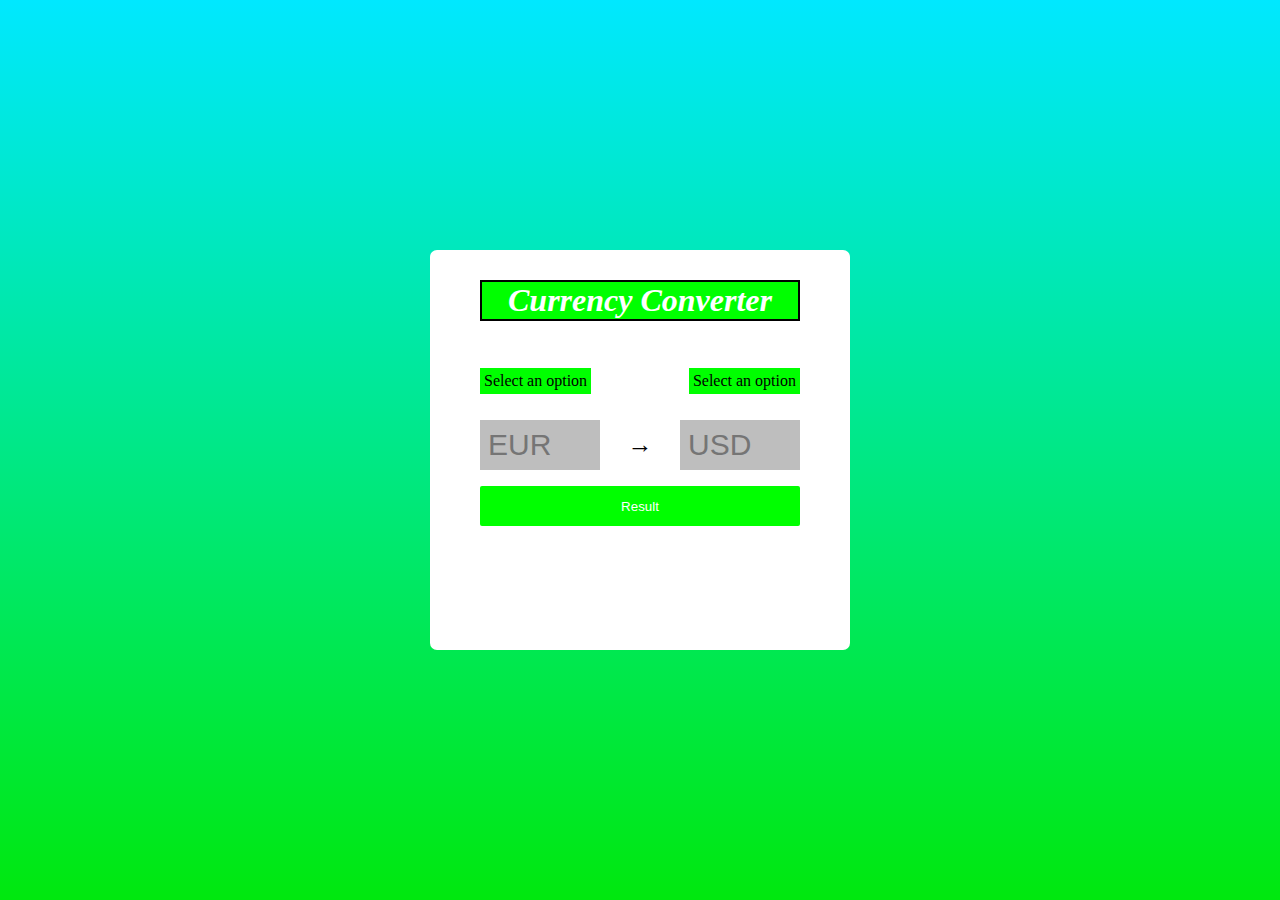
<file: index.html>
<!DOCTYPE html>
<html lang="en">
<head>      
    <meta charset="UTF-8">
    <meta name="viewport" content="width=device-width, initial-scale=1.0">
    <link rel="stylesheet" href="./style.css">    
    <title>Currency converter</title>
</head>
<body>
    <div class="container" >
        <div class="currency-converter">
            <h1>Currency Converter</h1>
            <div class="container-selector-currency" > 

                <div class="dropdown">
                    <div class="dropdown-button dropdown-button-1">Select an option  </div>
                    <div class="dropdown-content dropdown-content-1">
                        <a href="#" class="dropdownitem1" >EUR</a>
                        <a href="#" class="dropdownitem1" >USD</a>
                        <a href="#" class="dropdownitem1" >JPY</a>
                    </div>
                </div>
                
                
                <div class="dropdown">
                    <div class="dropdown-button dropdown-button-2">Select an option  </div>
                    <div class="dropdown-content dropdown-content-2">
                        <a href="#" class="dropdownitem2" >Option 1</a>
                        <a href="#" class="dropdownitem2" >Option 2</a>
                        <a href="#" class="dropdownitem2" >Option 3</a>
                    </div>
                </div>
            </div>


        
            <form>
               <div class="input-container">
                  <input placeholder="EUR" type="text">   
                  <span>&#8594;</span>
                  <input placeholder="USD" type="text">
               </div>
               <button>Result</button>
            </form>

        </div>
        
    </div>
    <script type="module" src="script.js"></script>
</body>
</html>
</file>
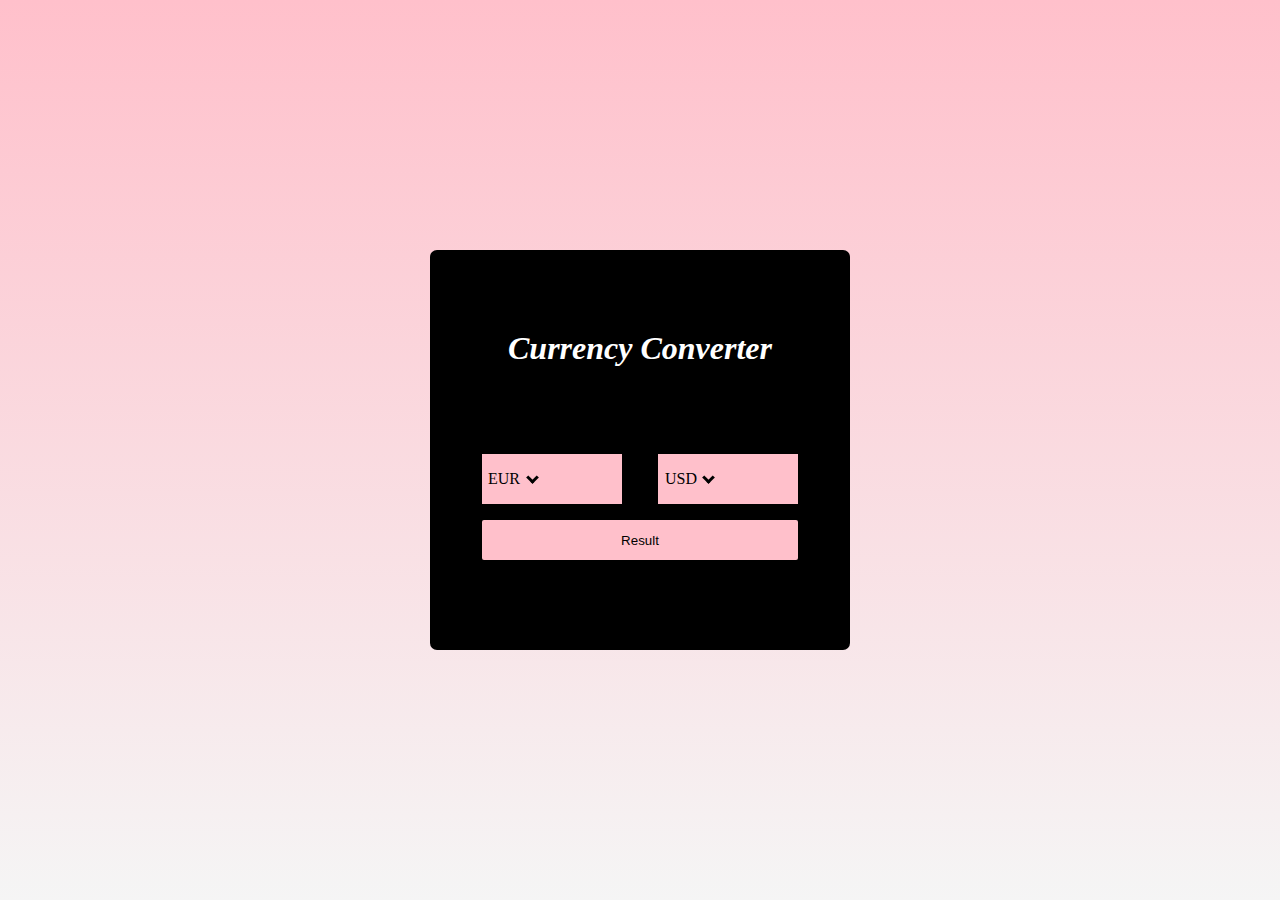
<file: Currency-converter/index.html>
<!DOCTYPE html>
<html lang="en">
<head>      
    <meta charset="UTF-8">
    <meta name="viewport" content="width=device-width, initial-scale=1.0">
    <link rel="stylesheet" href="./style.css">    
    <title>Currency converter</title>
</head>
<body>
    <div class="container" >
        <div class="currency-converter">
            <h1>Currency Converter</h1>
            
            <form>
               <p><i class="arrow down arrow2"></i></p>
               <p><i class="arrow down arrow1"></i></p>
               <div class="input-container">
                  <input class="input1" type="text" oninput="this.value = this.value.replace(/[^0-9.]/g, '').replace(/(\..*?)\..*/g, '$1').replace(/^0[^.]/, '0');" >   
                  <span>&#8594;</span>
                  <input class="input2" type="text" oninput="this.value = this.value.replace(/[^0-9.]/g, '').replace(/(\..*?)\..*/g, '$1').replace(/^0[^.]/, '0');">
                  
                  
                  <div class="dropdown-button dropdown-button-1">EUR </div>
                  <div class="dropdown-content dropdown-content-1">
                      <a href="#" class="dropdownitem1" >EUR</a>
                      <a href="#" class="dropdownitem1" >USD</a>
                      <a href="#" class="dropdownitem1" >GBP</a>
                      <a href="#" class="dropdownitem1" >AUD</a>
                      <a href="#" class="dropdownitem1" >CAD</a>       
                      <a href="#" class="dropdownitem1" >JPY</a>       
                      <a href="#" class="dropdownitem1" >CNY</a>       
                  </div>
                  
                
                  <div class="dropdown-button dropdown-button-2">USD</div>
                  <div class="dropdown-content dropdown-content-2">
                      <a href="#" class="dropdownitem2" >EUR</a>
                      <a href="#" class="dropdownitem2" >USD</a>
                      <a href="#" class="dropdownitem2" >GBP</a>
                      <a href="#" class="dropdownitem2" >AUD</a>
                      <a href="#" class="dropdownitem2" >CAD</a>
                      <a href="#" class="dropdownitem2" >JPY</a>
                      <a href="#" class="dropdownitem2" >CNY</a>
                  </div>
                  
               </div>
               <button>Result</button>
            </form>

        </div>
        
    </div>
    <script type="module" src="script.js"></script>
</body>
</html>
</file>
<file: style.css>
*{
    margin: 0px;
    padding: 0px;
    box-sizing: border-box;
}

.container{
    background-image: linear-gradient(#00e8ff, #00e80e);
    min-height: 100vh;
    display: flex;
    align-items: center;
    justify-content: center;
}

.currency-converter{
    background-color: white;
    min-height: 400px;
    min-width: 420px;
    max-width: 350px;
    padding-left: 50px;
    padding-right: 50px;
    padding-top: 30px;
    padding-bottom: 30px;
    border-radius: 7px;
    display: flex;
    flex-direction: column;
    justify-content:space-between ;
}

h1{
    border: 2px solid black;
    background-color: lime;
    color: white;
    text-align: center;
    font-style: italic;
    font-family:Cambria, Cochin, Georgia, Times, 'Times New Roman', serif;
    font-weight: bold;
}

form{
     display: flex;
     flex-direction: column;
     align-items: center;
     gap: 16px;
     height:  200px;

}

.input-container{
    
    display: flex;
    justify-content: space-between;
    width: 100%;


}

input{
    height: 50px;
    width: 120px;
    background-color: #BEBEBE;
    border:none;
    padding: 8px;
    font-size: 30px;
}

span{

    display: flex;
    align-items: center;
    font-size: 25px;    
}

button{
    width: 100%;
    height: 40px;
    color: white;
    background-color: lime;
    border: none;
    cursor: pointer;
    border-radius: 2px;
}

.container-selector-currency{
    width: 100%;
    display: flex;
    justify-content: space-between;
}

/* here it starts the styling of dropdown  */

.dropdown{
     position: relative; 
 
}

.dropdown-button{
    background-color: lime;
    padding: 4px;
    font-size: 16px;
    border: none;
    cursor: pointer;
    width: fit-content;
    margin-top: 20px;
}

.dropdown-content{
    position: absolute;
    overflow-y: auto;
    max-height: 100px;
    top: 48px;
    display: none;
    flex-direction: column;
    min-width: 120px;
    background-color: white;
}

.dropdown-content a {
    padding: 4px;
    text-decoration: none;
    cursor: pointer;
    color: black;
}

.dropdown-content a:hover{

    background-color: rgb(168, 165, 165);
}
</file>
<file: Currency-converter/style.css>
*{
    margin: 0px;
    padding: 0px;
    box-sizing: border-box;
}

.container{
    background-image: linear-gradient(pink, whitesmoke);
    min-height: 100vh;
    display: flex;
    align-items: center;
    justify-content: center;
}

.currency-converter{
    background-color: black;
    min-height: 400px;
    min-width: 420px;
    padding-left: 50px;
    padding-right: 50px;
    padding-top: 30px;
    padding-bottom: 30px;
    border-radius: 7px;
    display: flex;
    flex-direction: column;
    justify-content:space-between ;
}

h1{
    border: 2px solid black;
    
    color: white;
    text-align: center;
    font-style: italic;
    font-family:Cambria, Cochin, Georgia, Times, 'Times New Roman', serif;
    font-weight: bold;
    margin-top: 15%;
}

form{
     border: 2px solid;
     display: flex;
     flex-direction: column;
     align-items: center;
     gap: 16px;
     height:  200px;
     position: relative;
}

.input-container{   
    display: flex;
    justify-content: space-between;
    width: 100%;
    position: relative;
}

input{
    height: 50px;
    width: 140px;
    background-color: pink;
    border:none;
    padding: 8px;
    font-size: 20px;
    border:none;
    padding-left: 65px; 
    outline: none;
    
}



span{

    display: flex;
    align-items: center;S
    font-size: 25px;    
}

button{
    width: 100%;
    height: 40px;
    color: black;
    background-color: pink;
    border: none;
    cursor: pointer;
    border-radius: 2px;
}



/* here it starts the styling of dropdown  */



.dropdown-button{
    background-color: pink;
    font-size: 16px;
    border: none;
    cursor: pointer;
    width: fit-content;
    margin-top: 20px;
    height: 100%;
    padding: 4px 20px 4px 4px ;
    display: flex;
    align-items: center;
    justify-content: center;
    gap: 6px;
    width: 60px;

}

/*down arrow  style */
.arrow {
    border: solid black;
    border-width: 0 3px 3px 0;
    display: inline-block;
    padding: 3px;
    margin-bottom: 3.5px;
    position: absolute;
}

.down {
    transform: rotate(45deg);
    -webkit-transform: rotate(45deg);
  }

.arrow1 { 
     top: 51px;
     left: 46px;
     z-index: 1;
  }

.arrow2 {
    top: 51px;
    right: 85px ;
    z-index: 1;
  }

.dropdown-content{
    position: absolute;
    overflow-y: auto;
    max-height: 100px;
    top: 48px;
    display: none;
    flex-direction: column;
    min-width: 120px;
    background-color: white;
}

.dropdown-content a {
    padding: 4px;
    text-decoration: none;
    cursor: pointer;
    color: black;
}

.dropdown-content a:hover{
    background-color: rgb(168, 165, 165);
}

.dropdown-button-1{
    position: absolute;
    bottom: 0;
    left: 0;

}

.dropdown-button-2{
    position: absolute;
    bottom: 0;
    left: 177px;
}

.dropdown-content-1{
    border: 2px solid lime;
}

.dropdown-content-2{
    border: 2px solid pink;
    right: 20px;
}
</file>
